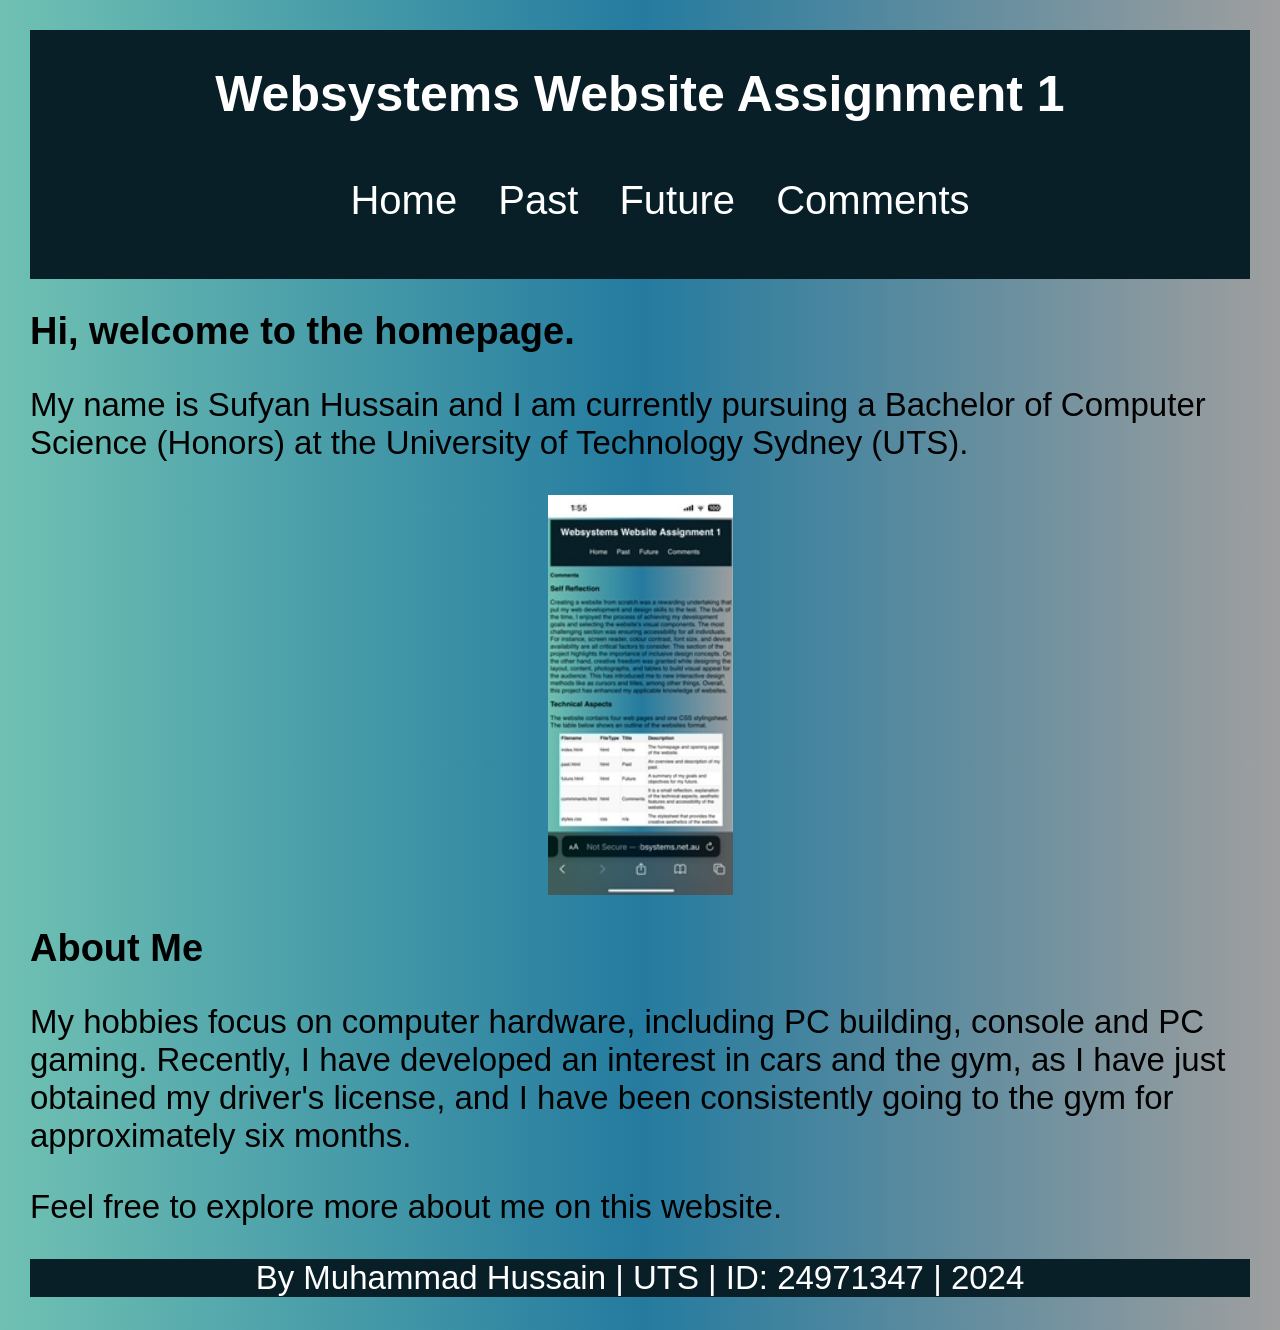
<file: index.html>
<!doctype html>

<html lang="en">
<head>
    <title>Home Page</title>
    <link rel="stylesheet" type="text/css" href="websystems.css">

</head>
<body>
    <header>
        <h1 class="h1">Websystems Website Assignment 1</h1>
        <nav>
            <ul>
                <li><a href="index.html">Home</a></li>
                <li><a href="past.html">Past</a></li>
                <li><a href="future.html">Future</a></li>
                <li><a href="comments.html">Comments</a></li>
            </ul>
        </nav>
    </header>

    <main>
        <section>
            <h2 class="h2">Hi, welcome to the homepage.</h2>
            <p>My name is Sufyan Hussain and I am currently pursuing a Bachelor of 
                Computer Science (Honors) at the University of Technology Sydney (UTS).</p>

            <img src="images/self.jpg" alt="Sufyan Hussain" title="Sufyan Hussain" height=400px />
            
            <h2 class="h2">About Me</h2>
            <p>My hobbies focus on computer hardware, including PC building, console and PC 
                gaming. Recently, I have developed an interest in cars and the gym, as I have 
                just obtained my driver's license, and I have been consistently going to the gym for 
                approximately six months.</p>
            <p>Feel free to explore more about me on this website.</p>
        </section>
    </main>

    <div id="footer">
    <p>By Muhammad Hussain | UTS | ID: 24971347 | 2024</p>
    </div>



</body>
</html>
</file>
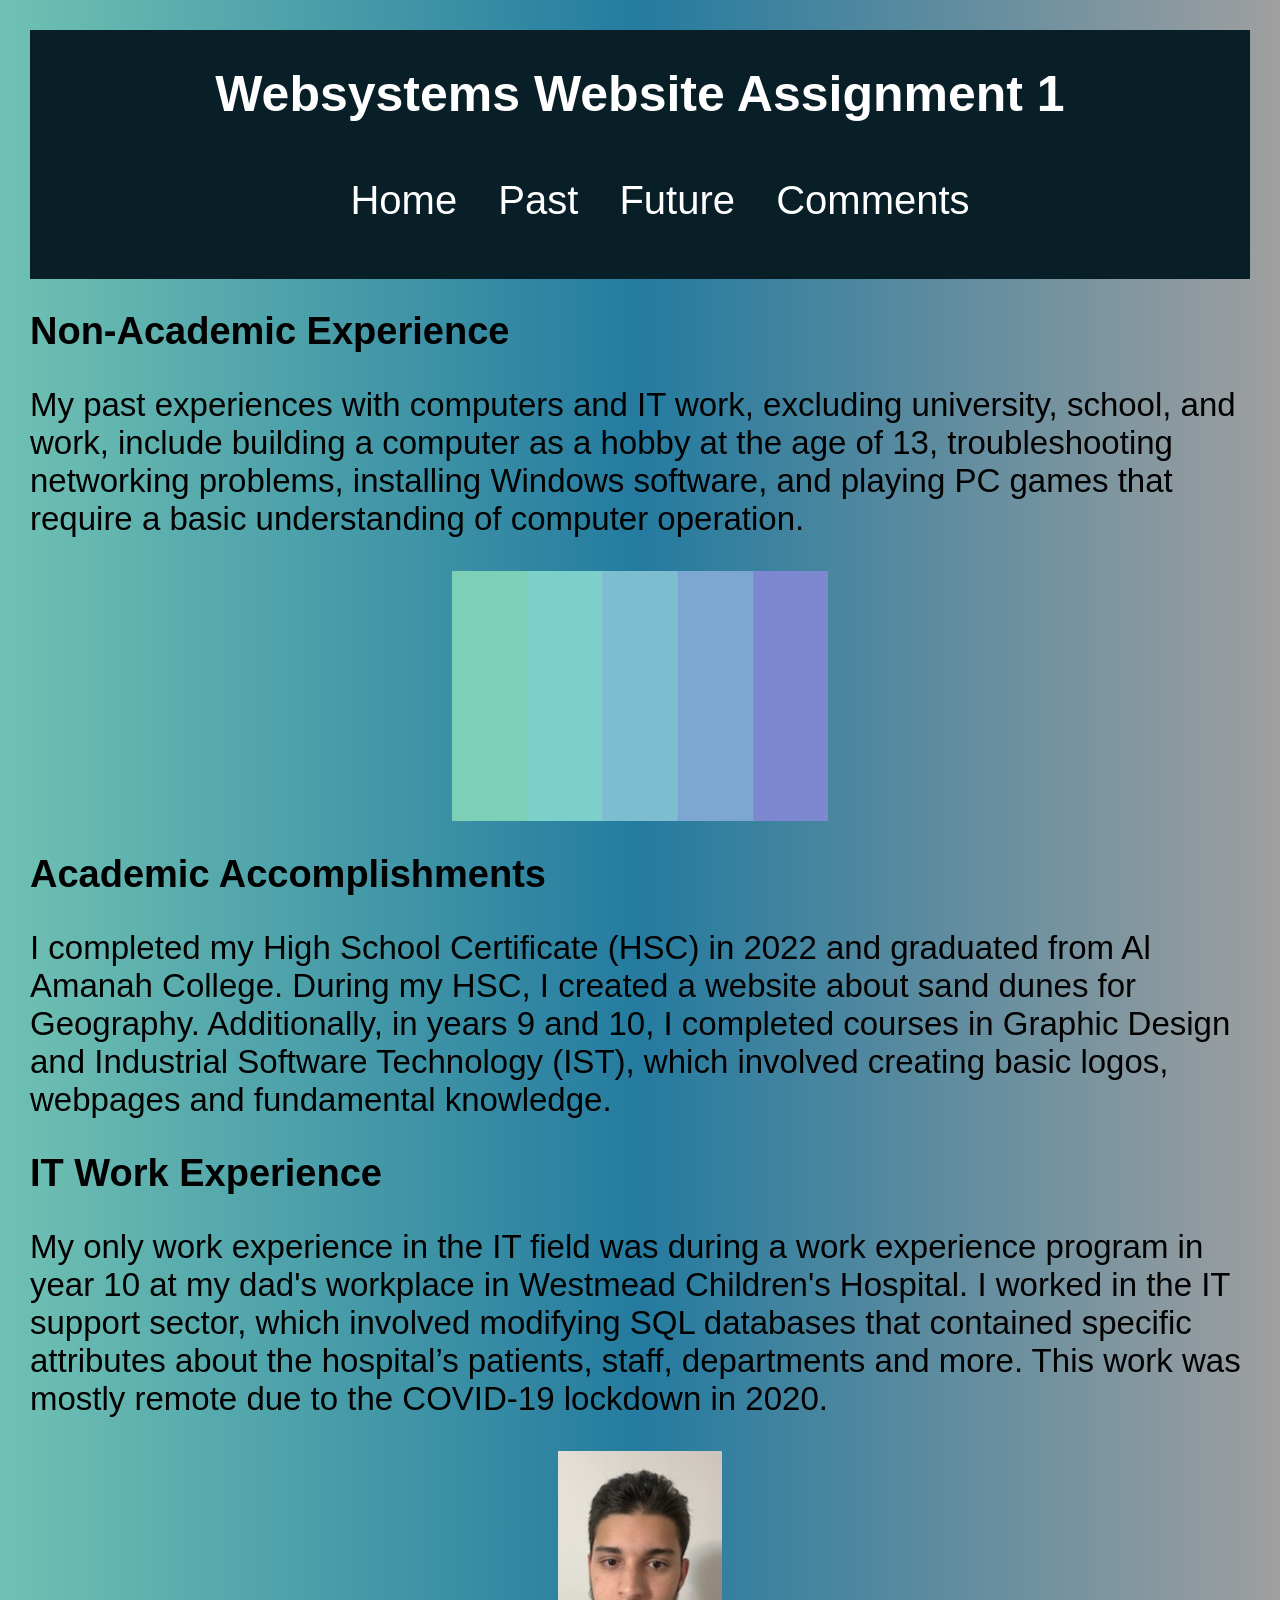
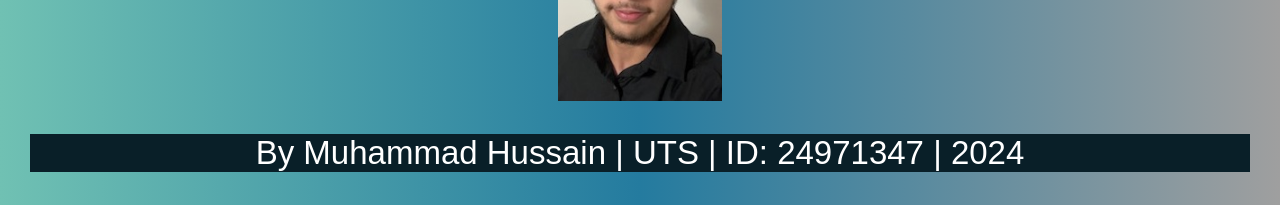
<file: past.html>
<!doctype html>

<html lang="en">
<head>
    <title>My Past</title>
    <link rel="stylesheet" type="text/css" href="websystems.css">

</head>
<body>
    <header>
        <h1 class="h1">Websystems Website Assignment 1</h1>
        <nav>
            <ul>
                <li><a href="index.html">Home</a></li>
                <li><a href="past.html">Past</a></li>
                <li><a href="future.html">Future</a></li>
                <li><a href="comments.html">Comments</a></li>
            </ul>
        </nav>
    </header>

    <main>
        <section>
            <h2 class="h2">Non-Academic Experience</h2>
            <p>My past experiences with computers and IT work, excluding university, school, and 
                work, include building a computer as a hobby at the age of 13, troubleshooting 
                networking problems, installing Windows software, and playing PC games that require 
                a basic understanding of computer operation.
                </p>
            <img src="images/gamingpc.jpg" alt="gaming pc" title="Gaming PC" height= 250px />

            <h2 class="h2">Academic Accomplishments</h2>
            <p>I completed my High School Certificate (HSC) in 2022 and graduated from Al Amanah 
                College. During my HSC, I created a website about sand dunes for Geography. 
                Additionally, in years 9 and 10, I completed courses in Graphic Design and 
                Industrial Software Technology (IST), which involved creating basic logos, 
                webpages and fundamental knowledge.
                </p>

            <h2 class="h2">IT Work Experience</h2>
            <p>My only work experience in the IT field was during a work experience program in year 10 at 
            my dad's workplace in Westmead Children's Hospital. I worked in the IT support sector, which
            involved modifying SQL databases that contained specific attributes about the hospital’s 
            patients, staff, departments and more. This work was mostly remote due to the COVID-19 
            lockdown in 2020.
            </p>

        <img src="images/westmead.jpg" alt="Westmead Childrens Hospital" title="Westmead Childrens Hospital" height= 250px/>
            
        </section>
    </main>

    <div id="footer">
    <p>By Muhammad Hussain | UTS | ID: 24971347 | 2024</p>
    </div>
    
</body>
</html>
</file>
<file: websystems.css>
body {
    font-family: Neue Haas Unica, sans-serif;
    margin: 30px;
    padding: 0;
    background: linear-gradient(90deg,#70C1B3,#247B9F,#9F9F9F);
    color: #000;
    font-size: 33px;
}

header {
    background-color: #091F28;
    color: #fff;
    padding: 1px;
    text-align: center;
    font-size: 40px;
    font-family: Neue Haas Unica, sans-serif;
}

nav ul {
    list-style-type: none;
    color: #000;
}

nav ul li {
    display: inline-block;
    padding: 15px;
}

nav a {
    color: #fff;
    text-decoration: none;
    font-family: Rubik, sans-serif;
}

nav ul li a:hover {
    color: yellow;
}

#footer {
  left: 0;
  bottom: 0;
  width: 100%;
  background-color: #091F28;
  color: white;
  text-align: center;
}

.h1 {
    font-size: 50px;
    font-family: Roboto, sans-serif;
}

.h2 {
    font-size: 38px;
    font-family: Roboto, sans-serif;
}

.h3 {
    font-size: 30px;
    font-family: Roboto, sans-serif;
}

table { 
    font-family: Lato, sans-serif;
    width: 90%;
    margin: 10px auto;
    border-collapse: collapse;
    padding: 0;
    background-color: #fff;
    box-shadow: 0 0 10px rgba(0, 0, 0, 0.1);
}

th, td {
    border: 1px solid #ddd;
    padding: 8px;
    text-align: left;
}

th {
    background-color: #f2f2f2;
    font-weight: bold;
}

tr:nth-child(even) {
    background-color: #f9f9f9;
}

tr:hover {
    background-color: #f1f1f1;
}

.Verdigris {
    color: #70C1B3;
}

.Cerulean {
    color: #247B9F;
}

.Grey {
    color: #9F9F9F;
}

img {
    display: block;
    margin: auto;
}
</file>
